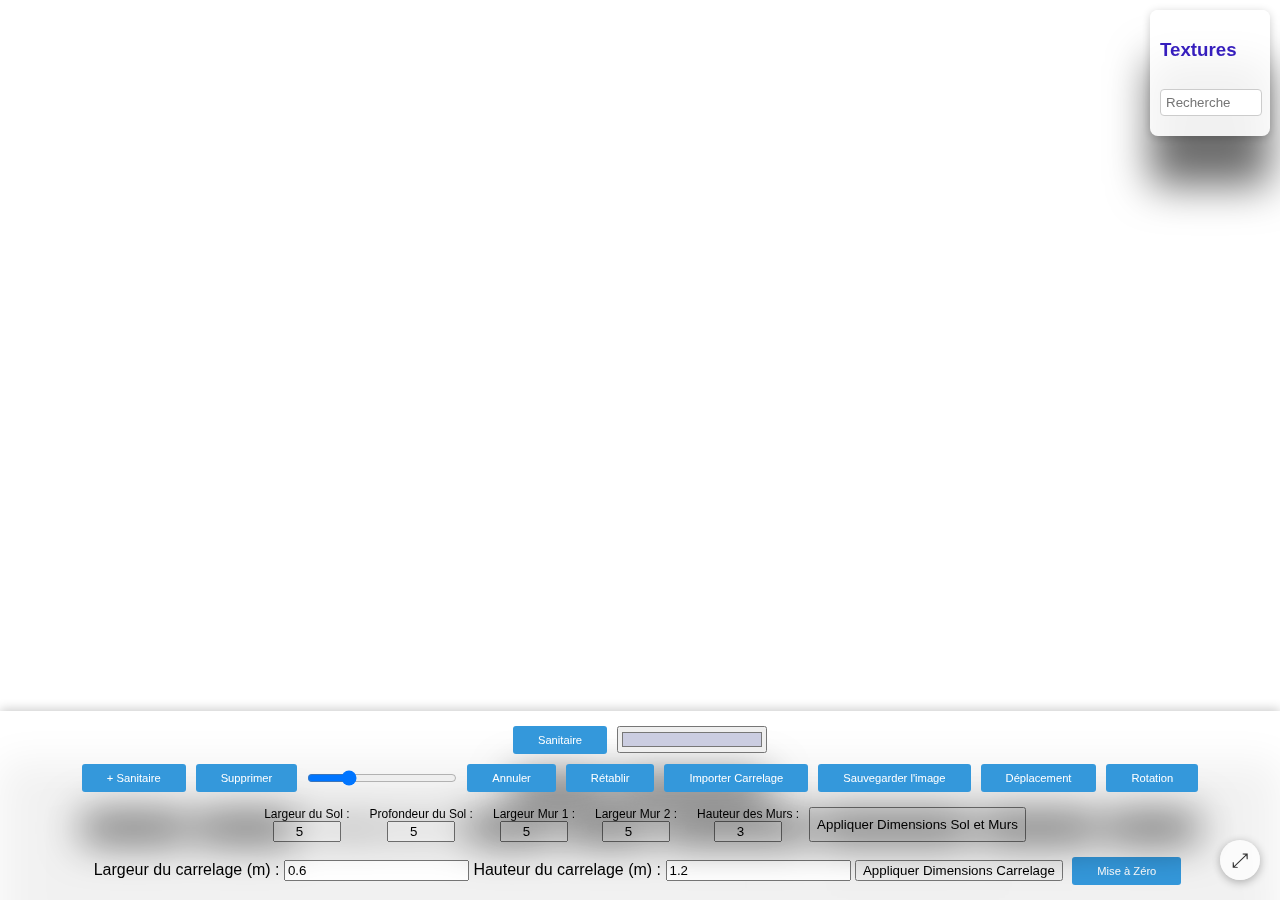
<file: sallebain-main-main/index.html>
<!DOCTYPE html>
<html lang="fr">
<head>
    <meta charset="UTF-8">
    <meta name="viewport" content="width=device-width, initial-scale=1.0">
    <link rel="shortcut icon" href="/images/favicon-32x32.png" type="image/x-icon">
    <title>Configurateur Salle de Bain</title>
    <link rel="manifest" href="manifest.json">

    <link rel="stylesheet" href="styles.css">
</head>
<body">
    <canvas id="scene"></canvas>

    <div id="controls" class="controls">
        <div class="file-inputs">
            <input type="file" id="textureInput" multiple accept="image/*" class="file-input">
            <label for="textureInput" class="file-label hidden">Texture</label>

            <input type="file" id="sinkModelInput" accept=".gltf,.glb,.obj,.fbx" data-type="sink" class="file-input">
            <label for="sinkModelInput" class="file-label">Sanitaire</label>

            <input type="file" id="mirrorModelInput" accept=".gltf,.glb,.obj,.fbx" data-type="mirror" class="file-input">
            <label for="mirrorModelInput" class="file-label hidden">Miroir</label>

 <!-- Add this section in the controls div where other sliders and buttons are located -->
          <input type="color" id="bgColorPicker" value="#CBCDE1" class="slider">


        </div>



<div id="fullscreenContainer" class="fullscreen-container">
    <button id="toggleFullscreen" class="fullscreen-btn">
        <span id="fullscreenIcon">⤢</span>
    </button>
</div>

        <div class="action-buttons">
            <button id="changeWall1" class="btn hidden">Mur 1</button>
            <button id="changeWall2" class="btn hidden">Mur 2</button>
            <button id="changeFloor" class="btn hidden">Sol</button>
            <button id="addSink" class="btn">+ Sanitaire</button>
            <button id="addMirror" class="btn hidden">+ Miroir</button>
            <button id="addBidet" class="btn hidden">+ Bidet</button>
            <button id="removeObject" class="btn">Supprimer</button>
            
            <input type="range" id="lightIntensity" min="0" max="2" step="0.1" value="0.5" class="slider">
            <button id="undoAction" class="btn">Annuler</button>
            <button id="redoAction" class="btn">Rétablir</button>

            <input type="file" id="tileTextureInput" accept="image/*" class="file-input">
            <label for="tileTextureInput" class="file-label">Importer Carrelage</label>

           
            <button id="saveImageButton" class="btn">Sauvegarder l'image</button>
            <button id="modeTranslate" class="btn">Déplacement</button>
            <button id="modeRotate" class="btn">Rotation</button>
           <!-- Bouton pour basculer en plein écran -->
         
          </button>

        </div>

<!-- Modale pour entrer le mot de passe -->
<div id="passwordModal" class="modal1">
    <div class="modal-content">
        <h3>Veuillez entrer le mot de passe pour importer le carrelage :</h3>
        <input type="password" id="passwordInput" placeholder="Mot de passe">
        <label>
            <input type="checkbox" id="togglePassword"> Afficher le mot de passe
        </label>
        <div style="display: flex; justify-content: center; gap: 10px;">
            <button id="confirmPasswordButton" class="btn">Confirmer</button>
            <button id="cancelPasswordButton" class="btn">Annuler</button>
        </div>
    </div>

</div>









        <!-- Contrôles de dimensions pour le sol et les murs -->
        <div id="dimensionControls">
            <label>
                Largeur du Sol :
                <input type="number" id="floorWidth" value="5" step="0.1">
            </label>
            <label>
                Profondeur du Sol :
                <input type="number" id="floorDepth" value="5" step="0.1">
            </label>
            <label>
                Largeur Mur 1 :
                <input type="number" id="wall1Width" value="5" step="0.1">
            </label>
            <label>
                Largeur Mur 2 :
                <input type="number" id="wall2Width" value="5" step="0.1">
            </label>
            <label>
                Hauteur des Murs :
                <input type="number" id="wallHeight" value="3" step="0.1">
            </label>
            <button id="applySurfaceDimensions">Appliquer Dimensions Sol et Murs</button>
        </div>

        <!-- Contrôles de dimensions pour les carrelages -->
        <div style="margin-top: 10px;">
            <label for="tileWidthInput">Largeur du carrelage (m) :</label>
            <input type="number" id="tileWidthInput" value="0.6" step="0.01">
            <label for="tileHeightInput">Hauteur du carrelage (m) :</label>
            <input type="number" id="tileHeightInput" value="1.2" step="0.01">
            <button id="applyTileDimensionsButton">Appliquer Dimensions Carrelage</button>
            
            <button id="clearScene" class="btn">Mise à Zéro</button>

        </div>
    </div>

    <!-- Modale pour choisir le type de carrelage et ses dimensions -->
    <div id="tileModal" class="modal hidden">
        <div class="modal-content">
            <h3>Choisissez le type de carrelage</h3>
            <button id="singleTileButton" class="btn">Un seul carrelage</button>
            <button id="doubleTileButton" class="btn">Deux carrelages en alternance</button>

            <!-- Sélecteur d'orientation -->
            <div class="orientation-select" style="margin-top: 10px;">
                <label for="orientationSelect">Orientation:</label>
                <select id="orientationSelect">
                    <option value="horizontal">Horizontale</option>
                    <option value="vertical">Verticale</option>
                </select>
            </div>

            <button id="closeModalButton" class="btn">Fermer</button>
        </div>
    </div>

    <div id="texturePalette" class="texture-palette">
        <h3 style="color: rgb(54, 30, 189);">Textures</h3>
        <input type="text" id="searchTile" placeholder="Recherche" style=" margin-bottom: 10px; padding: 5px; width: 90%; border-radius: 4px; border: 1px solid #ccc;">
    </div>




    


<script>



    if ('serviceWorker' in navigator) {
        window.addEventListener('load', () => {
          navigator.serviceWorker.register('/sw.js').then((registration) => {
            console.log('ServiceWorker enregistré avec succès : ', registration);
          }, (err) => {
            console.log('Échec de l\'enregistrement du ServiceWorker : ', err);
          });
        });
      }
      






</script>







    <script src="https://cdnjs.cloudflare.com/ajax/libs/three.js/r128/three.min.js"></script>
    <script src="https://cdn.jsdelivr.net/npm/three@0.128.0/examples/js/controls/OrbitControls.js"></script>
    <script src="https://cdn.jsdelivr.net/npm/three@0.128.0/examples/js/controls/TransformControls.js"></script>
    <script src="https://cdn.jsdelivr.net/npm/three@0.128.0/examples/js/loaders/GLTFLoader.js"></script>
    <script src="https://cdn.jsdelivr.net/npm/three@0.128.0/examples/js/loaders/OBJLoader.js"></script>
    <script src="https://cdn.jsdelivr.net/npm/three@0.128.0/examples/js/loaders/FBXLoader.js"></script>






<script>

document.addEventListener('DOMContentLoaded', function() {
    document.addEventListener('contextmenu', function(event) {
        event.preventDefault();
    });
});



</script>



    <script src="script.js"></script>
</body>
</html>
</file>
<file: sallebain-main-main/styles.css>
/* Styles de base */
body {
    margin: 0;
    font-family: Arial, sans-serif;
    overflow: hidden;
    display: flex;
    flex-direction: column;
    height: 100vh;
   
}

canvas {
    display: block;
    width: 100%;
    height: calc(100vh - 50px);
   
    
}

/* Contrôles et boutons */
.controls {
    position: fixed;
    bottom: 0;
    right: 0;
    background: rgba(67, 25, 121, 0.9);
    padding: 10px;
    display: flex;
    justify-content: space-around;
    align-items: center;
    flex-wrap: wrap;
    z-index: 100;
    box-shadow: 0 -2px 10px rgba(0, 0, 0, 0.2);
    transition: transform 0.3s ease;
    filter: drop-shadow(0 50px 20px #0009);
}

.file-inputs,
.action-buttons {
    display: flex;
    flex-wrap: wrap;
    justify-content: center;
    filter: drop-shadow(0 50px 20px #0009);
}

.file-input {
    display: none;
}

.file-label,
.btn {
    background-color: #3498db;
    color: white;
    padding: 8px 25px;
    margin: 5px;
    border-radius: 3px;
    cursor: pointer;
    text-align: center;
    transition: background-color 0.3s;
    font-size: 70%;
    filter: drop-shadow(9 30px 10px rgba(229, 26, 26, 0.6));
}

.file-label:hover,
.btn:hover {
    background-color: #2980b9;
}

.slider {
    margin: 5px;
    width: 150px;
}

/* Palette de textures */
.texture-palette {
    position: fixed;
    right: 10px;
    top: 10px;
    width: 100px;
    display: flex;
    flex-direction: column;
    gap: 10px;
    overflow-y: auto;
    max-height: 80vh;
    background: rgba(197, 175, 175, 0.9);
    padding: 10px;
    border-radius: 8px;
    box-shadow: 0 2px 10px rgba(0, 0, 0, 0.2);
    filter: drop-shadow(0 50px 20px #0009);
}

.texture-option {
    width: 100%;
    cursor: pointer;
    border: 1px solid #ccc;
    border-radius: 3px;
}

/* Contrôles de dimensions */
#dimensionControls {
    display: flex;
    flex-wrap: wrap;
    justify-content: center;
    margin-top: 10px;
    font-size: 12px;
}

#dimensionControls label {
    margin: 0 10px;
    display: flex;
    flex-direction: column;
    align-items: center;
}

#dimensionControls input {
    width: 60px;
    text-align: center;
}

/* Styles de modal */
.modal {
    position: fixed;
    top: 0;
    left: 0;
    right: 0;
    bottom: 0;
    background: rgba(0, 0, 0, 0.5);
    display: flex;
    justify-content: center;
    align-items: center;
    z-index: 1000;
}

.modal-content {
    background: white;
    padding: 20px;
    border-radius: 8px;
    display: flex;
    flex-direction: column;
    gap: 10px;
    text-align: center;
}

.modal h3 {
    margin: 0 0 10px 0;
    font-size: 18px;
}

.hidden {
    display: none;
    opacity: 0;
    transition: opacity 0.3s ease-in-out;
}

.visible {
    display: flex;
    opacity: 1;
    transition: opacity 0.3s ease-in-out;
}

/* Styles pour le mode plein écran */
.fullscreen-mode {
    overflow: hidden;
}

.fullscreen-mode canvas {
    position: fixed;
    top: 0;
    left: 0;
    width: 100vw !important;
    height: 100vh !important;
    z-index: 5;
}

.fullscreen-mode .controls,
.fullscreen-mode .texture-palette {
    transform: translateY(100%);
    opacity: 0;
    pointer-events: none;
}

.fullscreen-container {
    position: fixed;
    bottom: 20px;
    right: 20px;
    z-index: 1000;
    transition: all 0.3s ease;
}

.fullscreen-btn {
    background: rgba(255, 255, 255, 0.7);
    border: none;
    border-radius: 50%;
    width: 40px;
    height: 40px;
    cursor: pointer;
    display: flex;
    justify-content: center;
    align-items: center;
    box-shadow: 0 2px 10px rgba(0, 0, 0, 0.3);
    transition: all 0.3s ease;
}

.fullscreen-btn:hover {
    background: rgba(255, 255, 255, 0.9);
}

.fullscreen-btn span {
    font-size: 20px;
}

.fullscreen-mode .fullscreen-container {
    display: block !important;
}

/* Media Queries pour la responsivité */
@media (max-width: 768px) {
    .controls {
        flex-direction: column;
        padding: 5px;
    }

    .file-label,
    .btn {
        font-size: 12px;
        padding: 6px 8px;
    }

    .texture-palette {
        width: 80px;
        padding: 5px;
    }

    .texture-option {
        width: 100%;
    }

    .fullscreen-container {
        bottom: 10px;
        right: 10px;
    }

    .fullscreen-btn {
        width: 30px;
        height: 30px;
    }

    .fullscreen-btn span {
        font-size: 16px;
    }
}




/* Styles pour le bouton plein écran */
.fullscreen-container {
    position: fixed;
    bottom: 20px;
    right: 20px;
    z-index: 1000;
    transition: all 0.3s ease;
}

.fullscreen-btn {
    background: rgba(255, 255, 255, 0.7);
    border: none;
    border-radius: 50%;
    width: 40px;
    height: 40px;
    cursor: pointer;
    display: flex;
    justify-content: center;
    align-items: center;
    box-shadow: 0 2px 10px rgba(0, 0, 0, 0.3);
    transition: all 0.3s ease;
    font-size: 20px;
    color: #333;
}

.fullscreen-btn:hover {
    background: rgba(255, 255, 255, 0.9);
    transform: scale(1.1);
}

/* Styles spécifiques pour le mode plein écran */
.fullscreen-mode .fullscreen-btn {
    background: rgba(0, 0, 0, 0.3);
    color: #fff;
}

.fullscreen-mode .fullscreen-btn:hover {
    background: rgba(0, 0, 0, 0.5);
}

/* Assurez-vous que le bouton reste visible en mode plein écran */
.fullscreen-mode .fullscreen-container {
    bottom: 20px;
    right: 20px;
}

/* Cacher les autres contrôles en mode plein écran */
.fullscreen-mode .controls,
.fullscreen-mode .texture-palette {
    transform: translateY(100%);
    opacity: 0;
    pointer-events: none;
    transition: all 0.3s ease;
}

/* Media query pour les appareils mobiles */
@media (max-width: 768px) {
    .fullscreen-container {
        bottom: 10px;
        right: 10px;
    }

    .fullscreen-btn {
        width: 30px;
        height: 30px;
        font-size: 16px;
    }
}
/* Styles de base pour la palette de textures et les contrôles */
.texture-palette, .controls {
    transition: transform 0.3s ease, opacity 0.3s ease;
}

.texture-palette {
    position: fixed;
    right: 10px;
    top: 10px;
    width: 100px;
    display: flex;
    flex-direction: column;
    gap: 10px;
    overflow-y: auto;
    max-height: 80vh;
    background: rgba(255, 255, 255, 0.9);
    padding: 10px;
    border-radius: 8px;
    box-shadow: 0 2px 10px rgba(0, 0, 0, 0.2);
    z-index: 100;
}

.controls {
    position: fixed;
    bottom: 0;
    right: 0;
    background: rgba(255, 255, 255, 0.9);
    padding: 10px;
    display: flex;
    justify-content: space-around;
    align-items: center;
    flex-wrap: wrap;
    z-index: 100;
    box-shadow: 0 -2px 10px rgba(0, 0, 0, 0.2);
}

/* Styles pour le mode plein écran */
.fullscreen-mode .texture-palette {
    transform: translateX(120%);
    opacity: 0;
    pointer-events: none;
}

.fullscreen-mode .controls {
    transform: translateY(100%);
    opacity: 0;
    pointer-events: none;
}

/* Styles pour le bouton plein écran */
.fullscreen-container {
    position: fixed;
    bottom: 20px;
    right: 20px;
    z-index: 1000;
    transition: all 0.3s ease;
}

.fullscreen-btn {
    background: rgba(255, 255, 255, 0.7);
    border: none;
    border-radius: 50%;
    width: 40px;
    height: 40px;
    cursor: pointer;
    display: flex;
    justify-content: center;
    align-items: center;
    box-shadow: 0 2px 10px rgba(0, 0, 0, 0.3);
    transition: all 0.3s ease;
    font-size: 20px;
    color: #333;
}

.fullscreen-btn:hover {
    background: rgba(255, 255, 255, 0.9);
    transform: scale(1.1);
}

.fullscreen-mode .fullscreen-btn {
    background: rgba(0, 0, 0, 0.3);
    color: #fff;
}

.fullscreen-mode .fullscreen-btn:hover {
    background: rgba(0, 0, 0, 0.5);
}

/* Assurez-vous que le bouton plein écran reste visible */
.fullscreen-mode .fullscreen-container {
    bottom: 20px;
    right: 20px;
}

/* Media query pour les appareils mobiles */
@media (max-width: 768px) {
    .fullscreen-container {
        bottom: 10px;
        right: 10px;
    }

    .fullscreen-btn {
        width: 30px;
        height: 30px;
        font-size: 16px;
    }
}


/* Styles de base pour les contrôles */
.controls, .persistent-controls {
    position: fixed;
    background: rgba(255, 255, 255, 0.9);
    padding: 10px;
    z-index: 100;
    box-shadow: 0 -2px 10px rgba(0, 0, 0, 0.2);
    transition: transform 0.3s ease, opacity 0.3s ease;
}

.controls {
    bottom: 0;
    right: 0;
    display: flex;
    justify-content: space-around;
    align-items: center;
    flex-wrap: wrap;
}

.persistent-controls {
    bottom: 70px;  /* Ajustez cette valeur selon vos besoins */
    right: 20px;
}

/* Styles pour le mode plein écran */
.fullscreen-mode .controls {
    transform: translateY(100%);
    opacity: 0;
    pointer-events: none;
}

.fullscreen-mode .persistent-controls {
    bottom: 70px;  /* Gardez le bouton visible en mode plein écran */
}

/* Styles pour le bouton plein écran */
.fullscreen-container {
    position: fixed;
    bottom: 20px;
    right: 20px;
    z-index: 1000;
    transition: all 0.3s ease;
}

.fullscreen-btn {
    background: rgba(255, 255, 255, 0.7);
    border: none;
    border-radius: 50%;
    width: 40px;
    height: 40px;
    cursor: pointer;
    display: flex;
    justify-content: center;
    align-items: center;
    box-shadow: 0 2px 10px rgba(0, 0, 0, 0.3);
    transition: all 0.3s ease;
    font-size: 20px;
    color: #333;
}

.fullscreen-btn:hover {
    background: rgba(255, 255, 255, 0.9);
    transform: scale(1.1);
}

.fullscreen-mode .fullscreen-btn {
    background: rgba(0, 0, 0, 0.3);
    color: #fff;
}

.fullscreen-mode .fullscreen-btn:hover {
    background: rgba(0, 0, 0, 0.5);
}

/* Styles pour le bouton "Sauvegarder scène" */
.btn {
    background-color: #3498db;
    color: white;
    padding: 8px 25px;
    margin: 5px;
    border-radius: 3px;
    cursor: pointer;
    text-align: center;
    transition: background-color 0.3s;
    font-size: 70%;
    border: none;
}

.btn:hover {
    background-color: #2980b9;
}

/* Media query pour les appareils mobiles */
@media (max-width: 768px) {
    .fullscreen-container, .persistent-controls {
        bottom: 10px;
        right: 10px;
    }

    .fullscreen-btn {
        width: 30px;
        height: 30px;
        font-size: 16px;
    }

    .persistent-controls {
        bottom: 50px;  /* Ajustez cette valeur pour les appareils mobiles */
    }
}



.persistent-controls {
    position: fixed;
    bottom: 20px;
    left: 20px;
    z-index: 1001;
    transition: opacity 0.3s ease;
}

.fullscreen-mode .persistent-controls {
    opacity: 0;
    pointer-events: none;
}

.fullscreen-mode .persistent-controls:hover {
    opacity: 1;
    pointer-events: auto;
}

.persistent-controls .btn {
    background-color: rgba(52, 152, 219, 0.7);
}

.persistent-controls .btn:hover {
    background-color: rgba(52, 152, 219, 1);
}


.modal1, .modal hidden{
    display: none;
}
</file>
